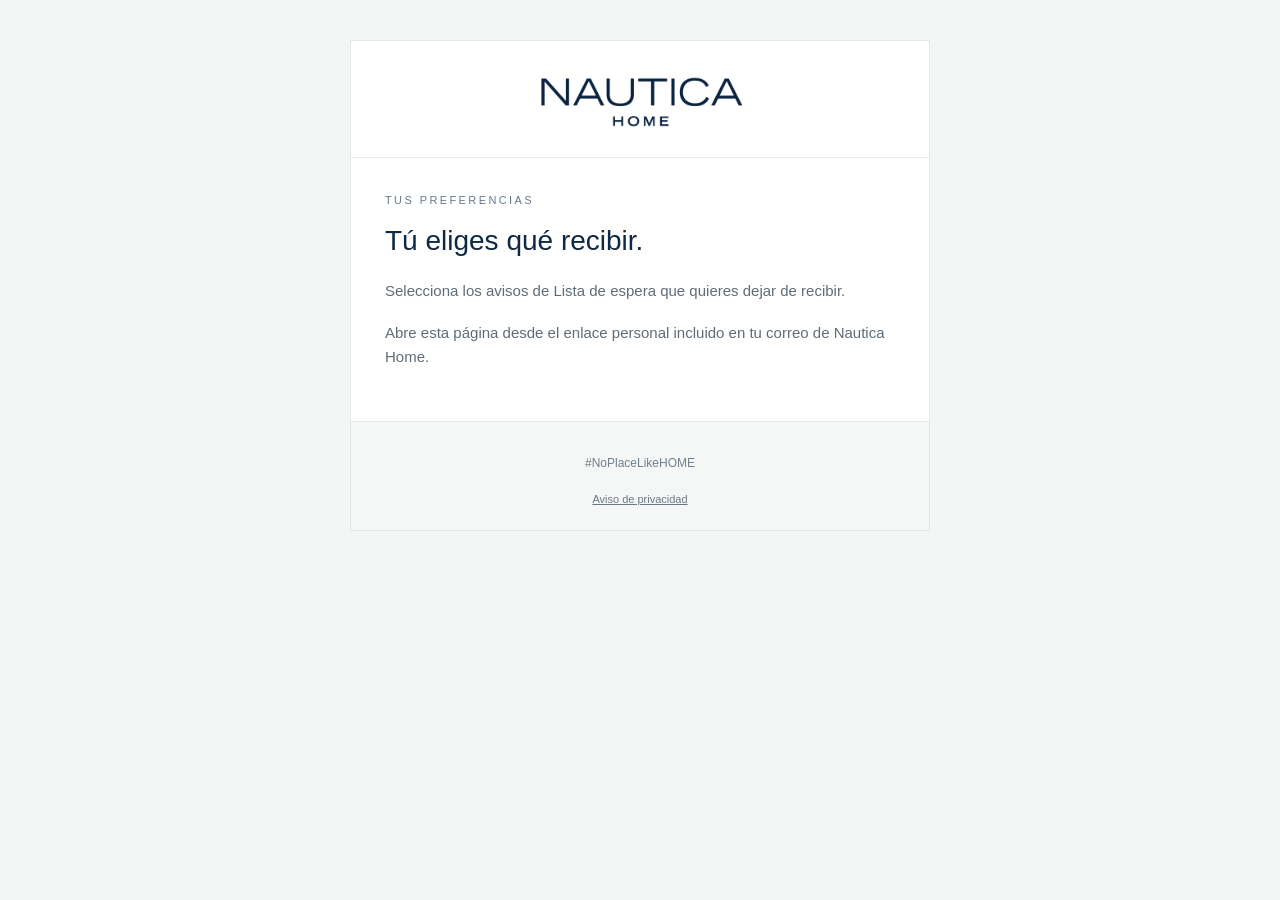
<file: web-update/avisos.html>
<!doctype html>
<html lang="es">
<head>
  <meta charset="utf-8">
  <meta name="viewport" content="width=device-width,initial-scale=1">
  <meta name="robots" content="noindex,nofollow,noarchive">
  <meta name="referrer" content="no-referrer">
  <meta http-equiv="Content-Security-Policy" content="default-src 'self'; script-src 'self'; style-src 'self'; img-src 'self'; connect-src 'self'; base-uri 'none'; form-action 'none'; object-src 'none'">
  <title>Tus avisos | Nautica Home México</title>
  <link rel="stylesheet" href="./css/waitlist-preferences.css?v=42">
  <script src="./js/waitlist-preferences.js?v=42" defer></script>
</head>
<body>
  <main class="preferences">
    <header><img src="./assets/email/nautica-home-logo.png" alt="Nautica Home" width="205"></header>
    <section id="preferencesView">
      <p class="eyebrow">TUS PREFERENCIAS</p>
      <h1>Tú eliges qué recibir.</h1>
      <p class="copy">Selecciona los avisos de Lista de espera que quieres dejar de recibir.</p>
      <p id="accountHint" class="small"></p>
      <p id="loadMessage" class="copy" role="status" aria-live="polite">Cargando tus avisos…</p>
      <button id="retryLoad" class="text-link" type="button" hidden>Volver a cargar</button>
      <form id="preferencesForm" hidden>
        <label class="choice"><input id="unsubscribeAll" type="checkbox"><span>Dar de baja todos mis avisos<small>Incluye todos tus productos y futuros avisos de Lista de espera para este correo.</small></span></label>
        <div id="productChoices"></div>
        <p class="small">La baja no modifica tu suscripción a Newsletter.</p>
        <div class="actions"><button id="confirmUnsubscribe" class="primary" type="submit" disabled>CONFIRMAR BAJA</button><a class="text-link" href="./productos.html">Conservar mis avisos</a></div>
        <p id="submitMessage" class="copy" role="status" aria-live="polite"></p>
      </form>
    </section>
    <section id="confirmationView" hidden>
      <p class="eyebrow">PREFERENCIAS ACTUALIZADAS</p>
      <h1>Todo listo.</h1>
      <p id="confirmationMessage" class="copy" role="status" aria-live="polite"></p>
      <p class="small">Tu suscripción a Newsletter se mantiene independiente.</p>
      <a class="primary" href="./productos.html">VOLVER A NAUTICA HOME</a>
    </section>
    <footer><p>#NoPlaceLikeHOME</p><a href="./privacy-notice.html">Aviso de privacidad</a></footer>
  </main>
</body>
</html>
</file>
<file: web-update/css/waitlist-preferences.css>
*{box-sizing:border-box}body{margin:0;padding:40px 16px;background:#f4f5f5;color:#0d2943;font-family:Avenir,'Avenir Next',Arial,Helvetica,sans-serif;font-size:15px;line-height:1.6}[hidden]{display:none!important}.preferences{max-width:580px;margin:auto;background:#fff;border:1px solid #e4e6e7}.preferences header{padding:34px 24px 28px;text-align:center;border-bottom:1px solid #e7ebed}.preferences header img{display:block;margin:auto;max-width:100%;height:auto}section{padding:34px}.eyebrow{font-size:11px;letter-spacing:2.4px;color:#68798b;margin:0 0 14px}h1{font-size:28px;line-height:1.3;font-weight:400;margin:0 0 20px}.copy{color:#5f6c77;margin:0 0 18px;overflow-wrap:anywhere}.small{font-size:12px;color:#71808c}.choice{display:flex;gap:13px;align-items:flex-start;padding:18px 0;border-bottom:1px solid #e2e7eb;cursor:pointer;overflow-wrap:anywhere}.choice input{margin:5px 0 0;accent-color:#0d2943;width:18px;height:18px;flex:none}.choice small{display:block;font-size:12px;color:#71808c;margin-top:5px}.actions{display:flex;gap:18px;align-items:center;flex-wrap:wrap;margin:26px 0 18px}.primary{display:inline-block;min-height:48px;padding:15px 25px;background:#0d2943;border:1px solid #0d2943;border-radius:0;font:inherit;color:#fff;font-size:12px;letter-spacing:1.2px;text-decoration:none;text-align:center;cursor:pointer}.primary:disabled{opacity:.5;cursor:not-allowed}.text-link{border:0;background:none;padding:10px 0;color:#294b68;font:inherit;font-size:13px;text-decoration:underline;text-underline-offset:3px;cursor:pointer}footer{padding:20px 28px;text-align:center;background:#f5f6f6;border-top:1px solid #e8ebed}footer p{font-size:12px;color:#71808c}footer a{font-size:11px;color:#6b7883}#submitMessage{margin-top:20px}@media(max-width:420px){body{padding:12px 8px}section{padding:28px 22px}.primary{width:100%}.actions{gap:10px}h1{font-size:25px}}
</file>
